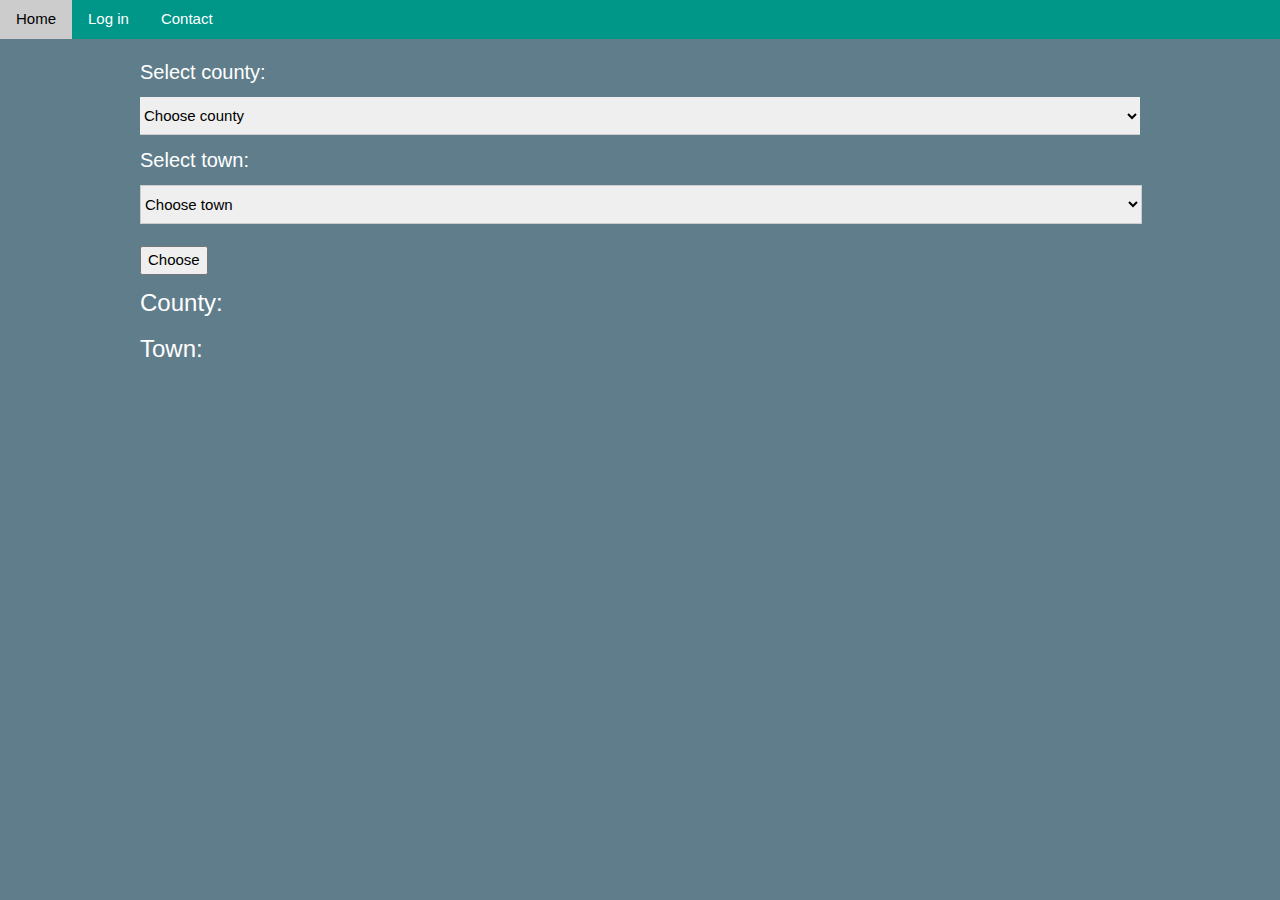
<file: www/index.html>
<!DOCTYPE html>
<html>
  <head>
    <meta charset="utf-8" />
    <meta name="format-detection" content="telephone=no" />
    <meta name="viewport" content="user-scalable=no, initial-scale=1, maximum-scale=1, minimum-scale=1, width=device-width, height=device-height, target-densitydpi=device-dpi" />
    <link rel="stylesheet" type="text/css" href="css/styles.css" />
    <link rel="stylesheet" href="https://use.fontawesome.com/releases/v5.7.2/css/all.css" integrity="sha384-fnmOCqbTlWIlj8LyTjo7mOUStjsKC4pOpQbqyi7RrhN7udi9RwhKkMHpvLbHG9Sr" crossorigin="anonymous">
    <script src="js/script.js"></script>
    <title>What's the craic</title>
  </head>
  <body class="w3-blue-grey">

    <!-- NAVIGATION BAR ---------------------------------------------------->
    <div class="w3-bar w3-teal">
      <div id="myNav" class="overlay">
        <a href="javascript:void(0)" class="closebtn" onclick="closeNav()">&times;</a>
        <div class="overlay-content">
          <a href="index.html" class="w3-text-white"><i class="fas fa-home w3-xlarge" style="padding-right:30px;"></i>Home</a>
          <a href="login.html" class="w3-text-white"><i class="fas fa-sign-in-alt w3-xlarge" style="padding-right:30px;"></i>Log in</a>
          <a href="contact.html" class="w3-text-white"><i class="fas fa-phone w3-xlarge" style="padding-right:30px;"></i>Contact</a>
        </div>
      </div>
      <button class="w3-button w3-xlarge w3-hide-large w3-hide-medium" onclick="openNav()">&#9776;</button>
      <a href="index.html" class="w3-bar-item w3-button w3-hide-small">Home</a>
      <a href="login.html" class="w3-bar-item w3-button w3-hide-small">Log in</a>
      <a href="contact.html" class="w3-bar-item w3-button w3-hide-small">Contact</a>
    </div>
    <!-- /Navigation -->

    <!-- PAGE CONTENT ----------------------------------------------------->
    <div class="w3-content w3-padding" style="max-width:1000px">

        <h4>Select county:</h4>
        <select class="w3-select" name="option" id="county" onchange="ChangeCountyList()">
          <option value="" disabled selected>Choose county</option>
          <option value="antrim">Antrim</option>
          <option value="armagh">Armagh</option>
          <option value="carlow">Carlow</option>
          <option value="cavan">Cavan</option>
          <option value="clare">Clare</option>
          <option value="cork">Cork</option>
          <option value="derry">Derry</option>
          <option value="donegal">Donegal</option>
          <option value="down">Down</option>
          <option value="dublin">Dublin</option>
          <option value="fermanagh">Fermanagh</option>
          <option value="galway">Galway</option>
          <option value="kerry">Kerry</option>
          <option value="kildare">Kildare</option>
          <option value="kilkenny">Kilkenny</option>
          <option value="laois">Laois</option>
          <option value="leitrim">Leitrim</option>
          <option value="limerick">Limerick</option>
          <option value="longford">Longford</option>
          <option value="louth">Louth</option>
          <option value="mayo">Mayo</option>
          <option value="meath">Meath</option>
          <option value="monaghan">Monaghan</option>
          <option value="offaly">Offaly</option>
          <option value="roscommon">Roscommon</option>
          <option value="sligo">Sligo</option>
          <option value="tipperary">Tipperary</option>
          <option value="tyrone">Tyrone</option>
          <option value="waterford">Waterford</option>
          <option value="westmeath">Westmeath</option>
          <option value="wexford">Wexford</option>
          <option value="wicklow">Wicklow</option>
        </select>

        <h4>Select town:</h4>
        <select class="w3-select w3-border" name="option" id="town">
          <option value="" disabled selected>Choose town</option>
        </select><br /><br />

        <div>
          <button onclick="displayTown()">Choose</button>
          <h3 id="countySel">County: </h3>
          <h3 id="townSel">Town: </h3>
        </div>

      </div><!-- /w3-blue-grey w3-padding-large -->
    <!-- END PAGE CONTENT -->

  </body>
</html>
</file>
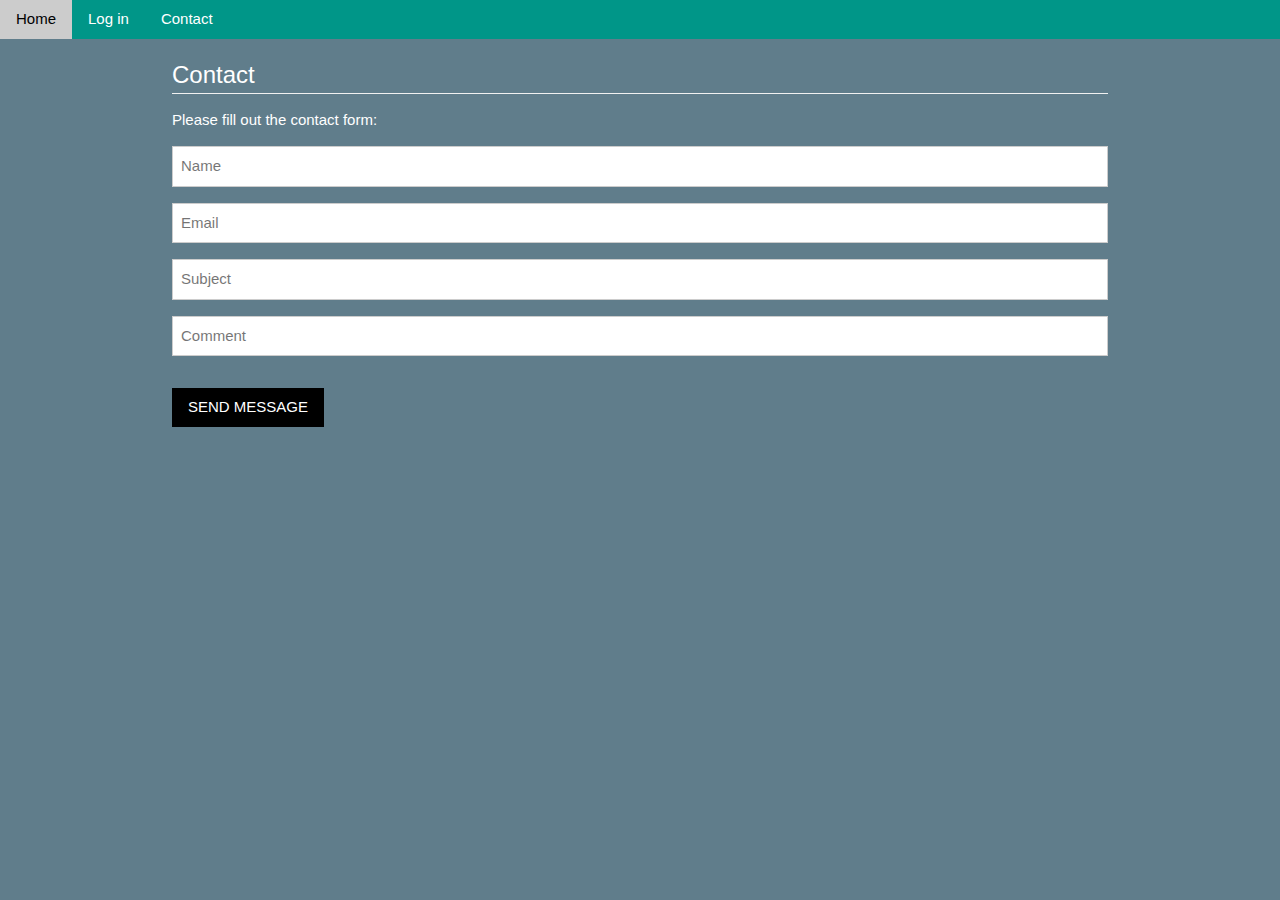
<file: www/contact.html>
<!DOCTYPE html>
<html>
  <head>
    <meta charset="utf-8" />
    <meta name="format-detection" content="telephone=no" />
    <meta name="viewport" content="user-scalable=no, initial-scale=1, maximum-scale=1, minimum-scale=1, width=device-width, height=device-height, target-densitydpi=device-dpi" />
    <link rel="stylesheet" type="text/css" href="css/styles.css" />
    <link rel="stylesheet" href="https://www.w3schools.com/w3css/4/w3.css">
    <link rel="stylesheet" href="https://use.fontawesome.com/releases/v5.7.2/css/all.css" integrity="sha384-fnmOCqbTlWIlj8LyTjo7mOUStjsKC4pOpQbqyi7RrhN7udi9RwhKkMHpvLbHG9Sr" crossorigin="anonymous">
    <script src="js/script.js"></script>
    <title>What's the craic</title>
  </head>
  <body class="w3-blue-grey">

    <!-- NAVIGATION BAR ---------------------------------------------------->
    <div class="w3-bar w3-teal">
      <div id="myNav" class="overlay">
        <a href="javascript:void(0)" class="closebtn" onclick="closeNav()">&times;</a>
        <div class="overlay-content">
          <a href="index.html"><i class="fas fa-home w3-xlarge" style="padding-right:30px;"></i>Home</a>
          <a href="login.html"><i class="fas fa-sign-in-alt w3-xlarge" style="padding-right:30px;"></i>Log in</a>
          <a href="contact.html"><i class="fas fa-phone w3-xlarge" style="padding-right:30px;"></i>Contact</a>
        </div>
      </div>
      <button class="w3-button w3-xlarge w3-hide-large w3-hide-medium" onclick="openNav()">&#9776;</button>
      <a href="index.html" class="w3-bar-item w3-button w3-hide-small">Home</a>
      <a href="login.html" class="w3-bar-item w3-button w3-hide-small">Log in</a>
      <a href="contact.html" class="w3-bar-item w3-button w3-hide-small">Contact</a>
    </div>
    <!-- /Navigation -->

    <!-- Page content -->
    <div class="w3-content w3-padding" style="max-width:1000px">
      <!-- Contact Section -->
      <div class="w3-container" id="contact">
        <h3 class="w3-border-bottom w3-border-light-grey">Contact</h3>
        <p>Please fill out the contact form:</p>
        <form action="/action_page.php" target="_blank">
          <input class="w3-input w3-border" type="text" placeholder="Name" required name="Name">
          <input class="w3-input w3-section w3-border" type="text" placeholder="Email" required name="Email">
          <input class="w3-input w3-section w3-border" type="text" placeholder="Subject" required name="Subject">
          <input class="w3-input w3-section w3-border" type="text" placeholder="Comment" required name="Comment">
          <button class="w3-button w3-black w3-section" type="submit">
            <i class="fa fa-paper-plane"></i> SEND MESSAGE
          </button>
        </form>
      </div>
    </div>
  </body>
</html>
</file>
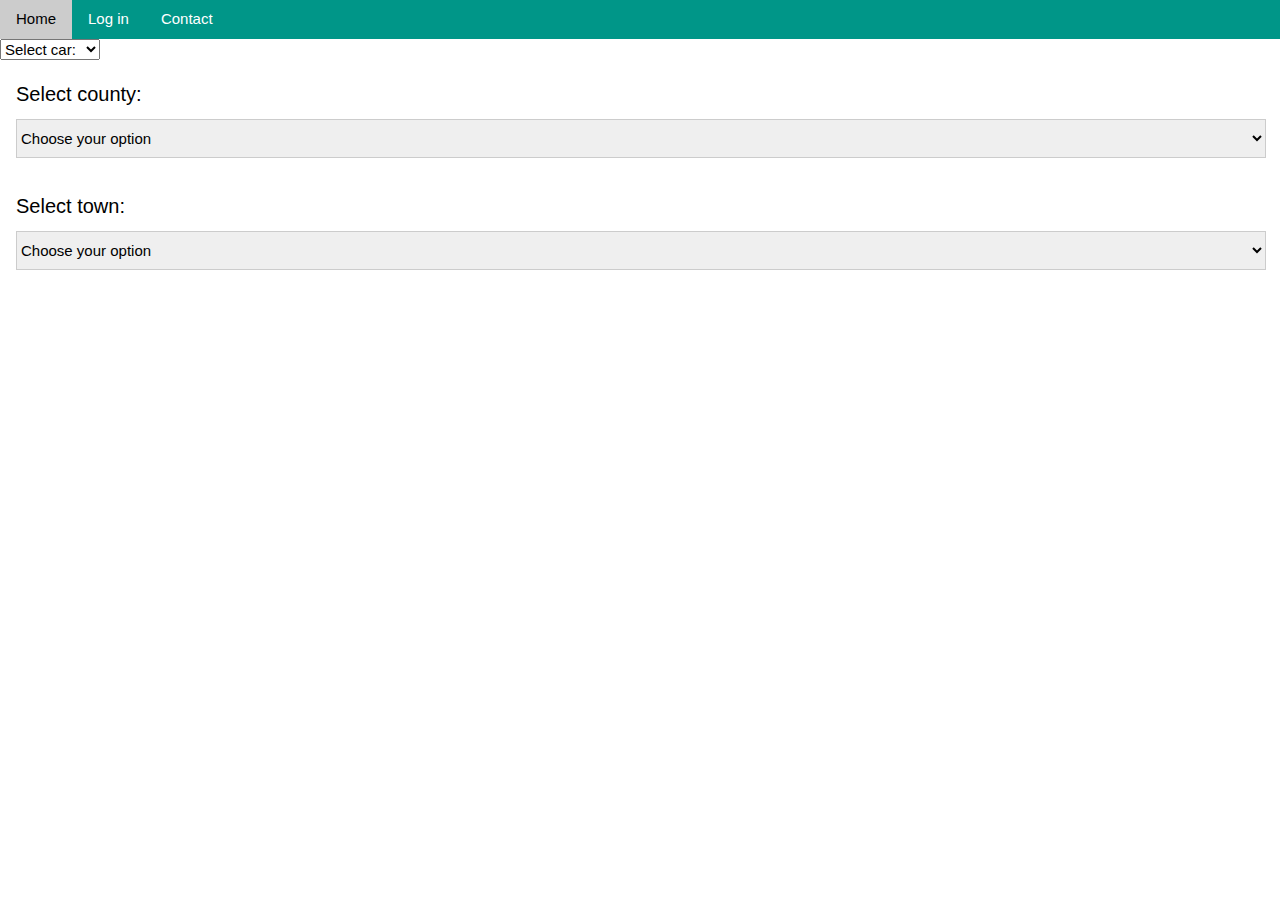
<file: www/four.html>
<!DOCTYPE html>
<html>
<head>
  <meta charset="utf-8" />
  <meta name="format-detection" content="telephone=no" />
  <meta name="viewport" content="user-scalable=no, initial-scale=1, maximum-scale=1, minimum-scale=1, width=device-width, height=device-height, target-densitydpi=device-dpi" />
  <!-- <link rel="stylesheet" href="https://www.w3schools.com/w3css/4/w3.css"> -->
  <link rel="stylesheet" type="text/css" href="css/styles.css" />
  <script src="js/script.js"></script>
  <title>What's the craic</title>
</head>
<body>

  <!-- NAVIGATION BAR ---------------------------------------------------->
  <div class="w3-sidebar w3-bar-block w3-blue-grey w3-animate-left" style="display:none"id="burgerBar">
    <img src="img/logo.jpg" class="w3-image" />
    <a href="index.html" class="w3-bar-item w3-button w3-large">Home</a>
    <a href="login.html" class="w3-bar-item w3-button w3-large">Log in</a>
    <a href="contact.html" class="w3-bar-item w3-button w3-large">Contact</a><br />
    <button class="w3-bar-item w3-button w3-large" onclick="w3_close()">Close &times;</button>
  </div>

  <div class="w3-bar w3-teal">
    <a href="index.html" class="w3-bar-item w3-button w3-hide-small">Home</a>
    <a href="login.html" class="w3-bar-item w3-button w3-hide-small">Log in</a>
    <a href="contact.html" class="w3-bar-item w3-button w3-hide-small">Contact</a>
    <!-- <a href="javascript:void(0)" class="w3-bar-item w3-button w3-right w3-hide-large w3-hide-medium" onclick="navFunction()">&#9776;</a> -->
    <button class="w3-button w3-large w3-hide-large w3-hide-medium" onclick="w3_open()">&#9776;</button>
  </div>
  <!-- /Navigation -->

    <div class="custom-select" style="width:200px;">
      <select>
        <option value="0">Select car:</option>
        <option value="1">Audi</option>
        <option value="2">BMW</option>
        <option value="3">Citroen</option>
        <option value="4">Ford</option>
        <option value="5">Honda</option>
        <option value="6">Jaguar</option>
        <option value="7">Land Rover</option>
        <option value="8">Mercedes</option>
        <option value="9">Mini</option>
        <option value="10">Nissan</option>
        <option value="11">Toyota</option>
        <option value="12">Volvo</option>
      </select>
    </div>

    <div class="w3-container w3-padding">

      <h4>Select county:</h4>
      <select class="w3-select w3-border" name="option">
        <option value="" disabled selected>Choose your option</option>
        <option value="1">Option 1</option>
        <option value="2">Option 2</option>
        <option value="3">Option 3</option>
      </select><br /><br />

      <h4>Select town:</h4>
      <select class="w3-select w3-border" name="option">
        <option value="" disabled selected>Choose your option</option>
        <option value="1">Option 1</option>
        <option value="2">Option 2</option>
        <option value="3">Option 3</option>
      </select>

    </div>

      <!-- <div class="w3-sidebar w3-bar-block w3-red w3-animate-left" style="display:none" id="burgerBar">
        <button class="w3-bar-item w3-button w3-large" onclick="w3_close()">Close &times;</button>
        <a href="#" class="w3-bar-item w3-button">Link 1</a>
        <a href="#" class="w3-bar-item w3-button">Link 2</a>
        <a href="login.html" class="w3-bar-item w3-button">Log in</a>
      </div> -->

  </body>
</html>
</file>
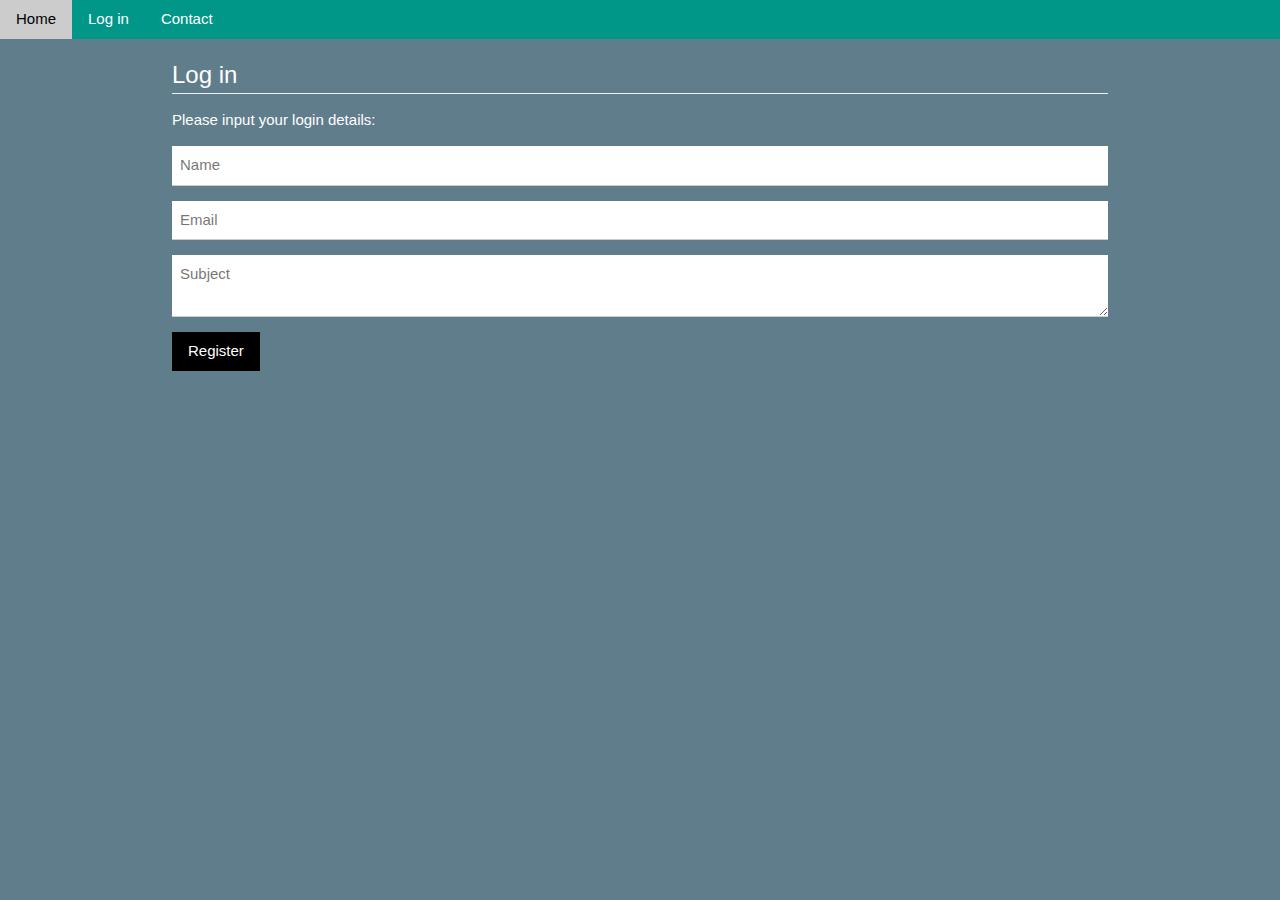
<file: www/login.html>
<!DOCTYPE html>
<html>
  <head>
    <meta charset="utf-8" />
    <meta name="format-detection" content="telephone=no" />
    <meta name="viewport" content="user-scalable=no, initial-scale=1, maximum-scale=1, minimum-scale=1, width=device-width, height=device-height, target-densitydpi=device-dpi" />
    <link rel="stylesheet" type="text/css" href="css/styles.css" />
    <link rel="stylesheet" href="https://www.w3schools.com/w3css/4/w3.css">
    <link rel="stylesheet" href="https://use.fontawesome.com/releases/v5.7.2/css/all.css" integrity="sha384-fnmOCqbTlWIlj8LyTjo7mOUStjsKC4pOpQbqyi7RrhN7udi9RwhKkMHpvLbHG9Sr" crossorigin="anonymous">
    <script src="js/script.js"></script>
    <title>What's the craic</title>
  </head>
  <body class="w3-blue-grey">
    <!-- NAVIGATION BAR ---------------------------------------------------->
    <div class="w3-bar w3-teal">
      <div id="myNav" class="overlay">
        <a href="javascript:void(0)" class="closebtn" onclick="closeNav()">&times;</a>
        <div class="overlay-content">
          <a href="index.html"><i class="fas fa-home w3-xlarge" style="padding-right:30px;"></i>Home</a>
          <a href="login.html"><i class="fas fa-sign-in-alt w3-xlarge" style="padding-right:30px;"></i>Log in</a>
          <a href="contact.html"><i class="fas fa-phone w3-xlarge" style="padding-right:30px;"></i>Contact</a>
        </div>
      </div>
      <button class="w3-button w3-xlarge w3-hide-large w3-hide-medium" onclick="openNav()">&#9776;</button>
      <a href="index.html" class="w3-bar-item w3-button w3-hide-small">Home</a>
      <a href="login.html" class="w3-bar-item w3-button w3-hide-small">Log in</a>
      <a href="contact.html" class="w3-bar-item w3-button w3-hide-small">Contact</a>
    </div>
    <!-- /Navigation -->

    <!-- Page content -->
    <div class="w3-content w3-padding" style="max-width:1000px">
      <!-- Contact Section -->
      <div class="w3-container" id="contact">
        <h3 class="w3-border-bottom w3-border-light-grey">Log in</h3>
        <p>Please input your login details:</p>
        <p><input class="w3-input" type="text" placeholder="Name"></p>
        <p><input class="w3-input" type="text" placeholder="Email"></p>
        <p><textarea class="w3-input" placeholder="Subject"></textarea></p>
        <p><button class="w3-btn w3-black">Register</button></p>
        </form>
      </div>
    </div>
  </body>
</html>
</file>
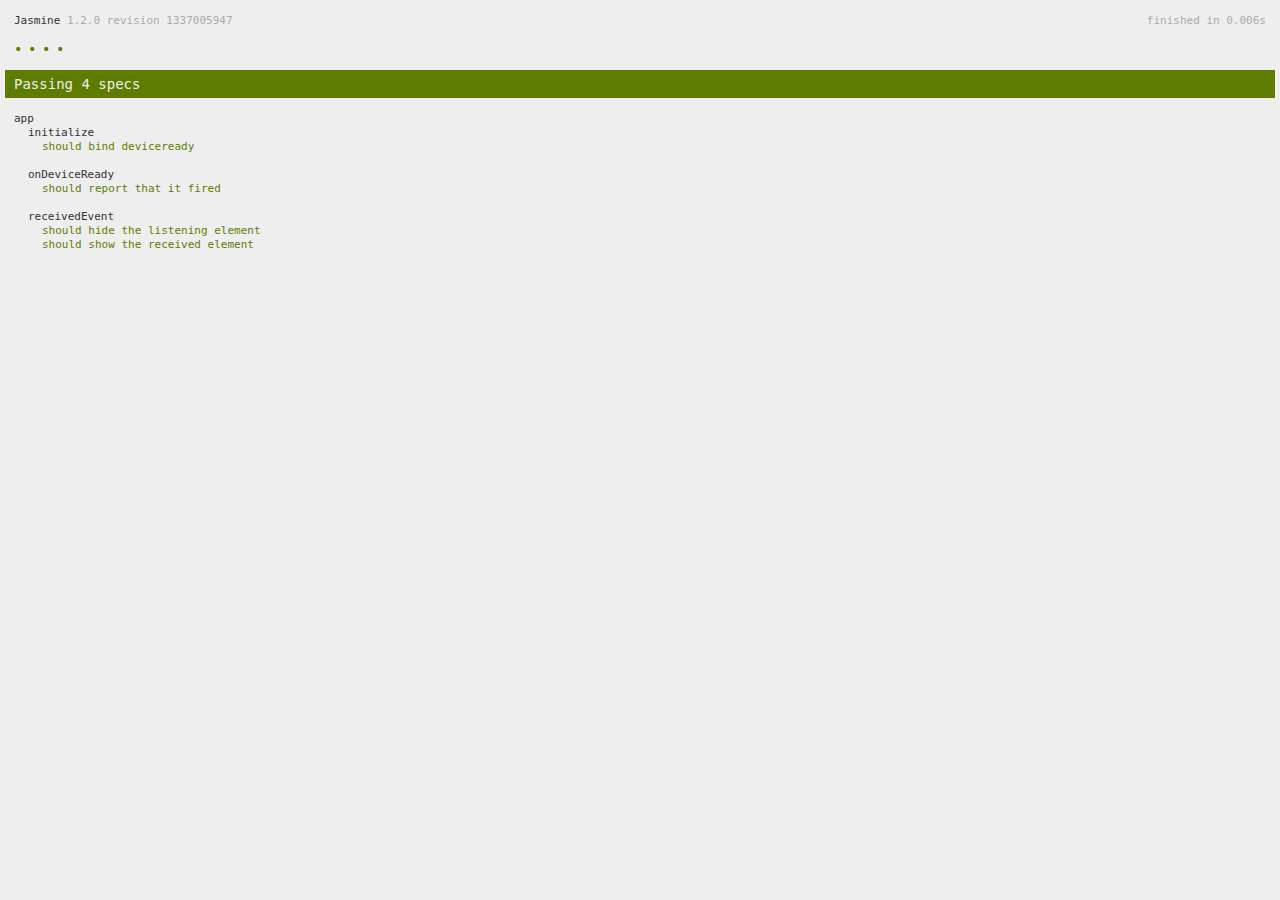
<file: www/spec.html>
<!DOCTYPE html>
<!--
    Licensed to the Apache Software Foundation (ASF) under one
    or more contributor license agreements.  See the NOTICE file
    distributed with this work for additional information
    regarding copyright ownership.  The ASF licenses this file
    to you under the Apache License, Version 2.0 (the
    "License"); you may not use this file except in compliance
    with the License.  You may obtain a copy of the License at

    http://www.apache.org/licenses/LICENSE-2.0

    Unless required by applicable law or agreed to in writing,
    software distributed under the License is distributed on an
    "AS IS" BASIS, WITHOUT WARRANTIES OR CONDITIONS OF ANY
     KIND, either express or implied.  See the License for the
    specific language governing permissions and limitations
    under the License.
-->
<html>
    <head>
        <title>Jasmine Spec Runner</title>

        <!-- jasmine source -->
        <link rel="shortcut icon" type="image/png" href="spec/lib/jasmine-1.2.0/jasmine_favicon.png">
        <link rel="stylesheet" type="text/css" href="spec/lib/jasmine-1.2.0/jasmine.css">
        <script type="text/javascript" src="spec/lib/jasmine-1.2.0/jasmine.js"></script>
        <script type="text/javascript" src="spec/lib/jasmine-1.2.0/jasmine-html.js"></script>

        <!-- include source files here... -->
        <script type="text/javascript" src="js/index.js"></script>

        <!-- include spec files here... -->
        <script type="text/javascript" src="spec/helper.js"></script>
        <script type="text/javascript" src="spec/index.js"></script>

        <script type="text/javascript">
            (function() {
                var jasmineEnv = jasmine.getEnv();
                jasmineEnv.updateInterval = 1000;

                var htmlReporter = new jasmine.HtmlReporter();

                jasmineEnv.addReporter(htmlReporter);

                jasmineEnv.specFilter = function(spec) {
                    return htmlReporter.specFilter(spec);
                };

                var currentWindowOnload = window.onload;

                window.onload = function() {
                    if (currentWindowOnload) {
                        currentWindowOnload();
                    }
                    execJasmine();
                };

                function execJasmine() {
                    jasmineEnv.execute();
                }
            })();
        </script>
    </head>
    <body>
        <div id="stage" style="display:none;"></div>
    </body>
</html>
</file>
<file: www/css/styles.css>
/* Navigation */
.overlay {
  height: 100%;
  width: 0;
  position: fixed;
  z-index: 1;
  top: 0;
  left: 0;
  background-color: rgb(0,0,0);
  background-color: rgba(0,0,0, 0.9);
  overflow-x: hidden;
  transition: 0.5s;
}

.overlay-content {
  position: relative;
  /* top: 25%; */
  width: 100%;
  /* text-align: center; */
  /* margin-top: 30px; */
}

.overlay a {
  padding: 8px;
  text-decoration: none;
  font-size: 20px;
  color: #818181;
  display: block;
  transition: 0.3s;
}

.overlay a:hover, .overlay a:focus {
  color: #f1f1f1;
}

.overlay .closebtn {
  /* position: absolute; */
  /* top: 20px; */
  /* right: 45px; */
  font-size: 30px;
}

@media screen and (max-height: 450px) {
  .overlay a {font-size: 20px}
  .overlay .closebtn {
  font-size: 40px;
  top: 15px;
  right: 35px;
  }
}

img {
	max-width: 100%;
	height: auto;
	}

#content {
	max-width: 600px;
	margin: 0 auto;
}

@media all and (max-width: 50em) {
  .my-breakpoint .ui-block-a,
  .my-breakpoint .ui-block-b,
  .my-breakpoint .ui-block-c,
  .my-breakpoint .ui-block-d,
  .my-breakpoint .ui-block-e {
    width: 100%;
    float:none;
  }
}

@media all and (min-width: 75em) {
  .my-breakpoint.ui-grid-b .ui-block-a { width: 49.95%; }
  .my-breakpoint.ui-grid-b .ui-block-b,
  .my-breakpoint.ui-grid-b .ui-block-c { width: 24.925%; }
  .my-breakpoint.ui-grid-b .ui-block-a { clear: left; }
  }
}

/* W3.CSS 4.12 November 2018 by Jan Egil and Borge Refsnes */
html{box-sizing:border-box}*,*:before,*:after{box-sizing:inherit}
/* Extract from normalize.css by Nicolas Gallagher and Jonathan Neal git.io/normalize */
html{-ms-text-size-adjust:100%;-webkit-text-size-adjust:100%}body{margin:0}
article,aside,details,figcaption,figure,footer,header,main,menu,nav,section,summary{display:block}
audio,canvas,progress,video{display:inline-block}progress{vertical-align:baseline}
audio:not([controls]){display:none;height:0}[hidden],template{display:none}
a{background-color:transparent;-webkit-text-decoration-skip:objects}
a:active,a:hover{outline-width:0}abbr[title]{border-bottom:none;text-decoration:underline;text-decoration:underline dotted}
dfn{font-style:italic}mark{background:#ff0;color:#000}
small{font-size:80%}sub,sup{font-size:75%;line-height:0;position:relative;vertical-align:baseline}
sub{bottom:-0.25em}sup{top:-0.5em}figure{margin:1em 40px}img{border-style:none}svg:not(:root){overflow:hidden}
code,kbd,pre,samp{font-family:monospace,monospace;font-size:1em}hr{box-sizing:content-box;height:0;overflow:visible}
button,input,select,textarea{font:inherit;margin:0}optgroup{font-weight:bold}
button,input{overflow:visible}button,select{text-transform:none}
button,html [type=button],[type=reset],[type=submit]{-webkit-appearance:button}
button::-moz-focus-inner, [type=button]::-moz-focus-inner, [type=reset]::-moz-focus-inner, [type=submit]::-moz-focus-inner{border-style:none;padding:0}
button:-moz-focusring, [type=button]:-moz-focusring, [type=reset]:-moz-focusring, [type=submit]:-moz-focusring{outline:1px dotted ButtonText}
fieldset{border:1px solid #c0c0c0;margin:0 2px;padding:.35em .625em .75em}
legend{color:inherit;display:table;max-width:100%;padding:0;white-space:normal}textarea{overflow:auto}
[type=checkbox],[type=radio]{padding:0}
[type=number]::-webkit-inner-spin-button,[type=number]::-webkit-outer-spin-button{height:auto}
[type=search]{-webkit-appearance:textfield;outline-offset:-2px}
[type=search]::-webkit-search-cancel-button,[type=search]::-webkit-search-decoration{-webkit-appearance:none}
::-webkit-input-placeholder{color:inherit;opacity:0.54}
::-webkit-file-upload-button{-webkit-appearance:button;font:inherit}
/* End extract */
html,body{font-family:Verdana,sans-serif;font-size:15px;line-height:1.5}html{overflow-x:hidden}
h1{font-size:36px}h2{font-size:30px}h3{font-size:24px}h4{font-size:20px}h5{font-size:18px}h6{font-size:16px}.w3-serif{font-family:serif}
h1,h2,h3,h4,h5,h6{font-family:"Segoe UI",Arial,sans-serif;font-weight:400;margin:10px 0}.w3-wide{letter-spacing:4px}
hr{border:0;border-top:1px solid #eee;margin:20px 0}
.w3-image{max-width:100%;height:auto}img{vertical-align:middle}a{color:inherit}
.w3-table,.w3-table-all{border-collapse:collapse;border-spacing:0;width:100%;display:table}.w3-table-all{border:1px solid #ccc}
.w3-bordered tr,.w3-table-all tr{border-bottom:1px solid #ddd}.w3-striped tbody tr:nth-child(even){background-color:#f1f1f1}
.w3-table-all tr:nth-child(odd){background-color:#fff}.w3-table-all tr:nth-child(even){background-color:#f1f1f1}
.w3-hoverable tbody tr:hover,.w3-ul.w3-hoverable li:hover{background-color:#ccc}.w3-centered tr th,.w3-centered tr td{text-align:center}
.w3-table td,.w3-table th,.w3-table-all td,.w3-table-all th{padding:8px 8px;display:table-cell;text-align:left;vertical-align:top}
.w3-table th:first-child,.w3-table td:first-child,.w3-table-all th:first-child,.w3-table-all td:first-child{padding-left:16px}
.w3-btn,.w3-button{border:none;display:inline-block;padding:8px 16px;vertical-align:middle;overflow:hidden;text-decoration:none;color:inherit;background-color:inherit;text-align:center;cursor:pointer;white-space:nowrap}
.w3-btn:hover{box-shadow:0 8px 16px 0 rgba(0,0,0,0.2),0 6px 20px 0 rgba(0,0,0,0.19)}
.w3-btn,.w3-button{-webkit-touch-callout:none;-webkit-user-select:none;-khtml-user-select:none;-moz-user-select:none;-ms-user-select:none;user-select:none}
.w3-disabled,.w3-btn:disabled,.w3-button:disabled{cursor:not-allowed;opacity:0.3}.w3-disabled *,:disabled *{pointer-events:none}
.w3-btn.w3-disabled:hover,.w3-btn:disabled:hover{box-shadow:none}
.w3-badge,.w3-tag{background-color:#000;color:#fff;display:inline-block;padding-left:8px;padding-right:8px;text-align:center}.w3-badge{border-radius:50%}
.w3-ul{list-style-type:none;padding:0;margin:0}.w3-ul li{padding:8px 16px;border-bottom:1px solid #ddd}.w3-ul li:last-child{border-bottom:none}
.w3-tooltip,.w3-display-container{position:relative}.w3-tooltip .w3-text{display:none}.w3-tooltip:hover .w3-text{display:inline-block}
.w3-ripple:active{opacity:0.5}.w3-ripple{transition:opacity 0s}
.w3-input{padding:8px;display:block;border:none;border-bottom:1px solid #ccc;width:100%}
.w3-select{padding:9px 0;width:100%;border:none;border-bottom:1px solid #ccc}
.w3-dropdown-click,.w3-dropdown-hover{position:relative;display:inline-block;cursor:pointer}
.w3-dropdown-hover:hover .w3-dropdown-content{display:block}
.w3-dropdown-hover:first-child,.w3-dropdown-click:hover{background-color:#ccc;color:#000}
.w3-dropdown-hover:hover > .w3-button:first-child,.w3-dropdown-click:hover > .w3-button:first-child{background-color:#ccc;color:#000}
.w3-dropdown-content{cursor:auto;color:#000;background-color:#fff;display:none;position:absolute;min-width:160px;margin:0;padding:0;z-index:1}
.w3-check,.w3-radio{width:24px;height:24px;position:relative;top:6px}
.w3-sidebar{height:100%;width:200px;background-color:#fff;position:fixed!important;z-index:1;overflow:auto}
.w3-bar-block .w3-dropdown-hover,.w3-bar-block .w3-dropdown-click{width:100%}
.w3-bar-block .w3-dropdown-hover .w3-dropdown-content,.w3-bar-block .w3-dropdown-click .w3-dropdown-content{min-width:100%}
.w3-bar-block .w3-dropdown-hover .w3-button,.w3-bar-block .w3-dropdown-click .w3-button{width:100%;text-align:left;padding:8px 16px}
.w3-main,#main{transition:margin-left .4s}
.w3-modal{z-index:3;display:none;padding-top:100px;position:fixed;left:0;top:0;width:100%;height:100%;overflow:auto;background-color:rgb(0,0,0);background-color:rgba(0,0,0,0.4)}
.w3-modal-content{margin:auto;background-color:#fff;position:relative;padding:0;outline:0;width:600px}
.w3-bar{width:100%;overflow:hidden}.w3-center .w3-bar{display:inline-block;width:auto}
.w3-bar .w3-bar-item{padding:8px 16px;float:left;width:auto;border:none;display:block;outline:0}
.w3-bar .w3-dropdown-hover,.w3-bar .w3-dropdown-click{position:static;float:left}
.w3-bar .w3-button{white-space:normal}
.w3-bar-block .w3-bar-item{width:100%;display:block;padding:8px 16px;text-align:left;border:none;white-space:normal;float:none;outline:0}
.w3-bar-block.w3-center .w3-bar-item{text-align:center}.w3-block{display:block;width:100%}
.w3-responsive{display:block;overflow-x:auto}
.w3-container:after,.w3-container:before,.w3-panel:after,.w3-panel:before,.w3-row:after,.w3-row:before,.w3-row-padding:after,.w3-row-padding:before,
.w3-cell-row:before,.w3-cell-row:after,.w3-clear:after,.w3-clear:before,.w3-bar:before,.w3-bar:after{content:"";display:table;clear:both}
.w3-col,.w3-half,.w3-third,.w3-twothird,.w3-threequarter,.w3-quarter{float:left;width:100%}
.w3-col.s1{width:8.33333%}.w3-col.s2{width:16.66666%}.w3-col.s3{width:24.99999%}.w3-col.s4{width:33.33333%}
.w3-col.s5{width:41.66666%}.w3-col.s6{width:49.99999%}.w3-col.s7{width:58.33333%}.w3-col.s8{width:66.66666%}
.w3-col.s9{width:74.99999%}.w3-col.s10{width:83.33333%}.w3-col.s11{width:91.66666%}.w3-col.s12{width:99.99999%}
@media (min-width:601px){.w3-col.m1{width:8.33333%}.w3-col.m2{width:16.66666%}.w3-col.m3,.w3-quarter{width:24.99999%}.w3-col.m4,.w3-third{width:33.33333%}
.w3-col.m5{width:41.66666%}.w3-col.m6,.w3-half{width:49.99999%}.w3-col.m7{width:58.33333%}.w3-col.m8,.w3-twothird{width:66.66666%}
.w3-col.m9,.w3-threequarter{width:74.99999%}.w3-col.m10{width:83.33333%}.w3-col.m11{width:91.66666%}.w3-col.m12{width:99.99999%}}
@media (min-width:993px){.w3-col.l1{width:8.33333%}.w3-col.l2{width:16.66666%}.w3-col.l3{width:24.99999%}.w3-col.l4{width:33.33333%}
.w3-col.l5{width:41.66666%}.w3-col.l6{width:49.99999%}.w3-col.l7{width:58.33333%}.w3-col.l8{width:66.66666%}
.w3-col.l9{width:74.99999%}.w3-col.l10{width:83.33333%}.w3-col.l11{width:91.66666%}.w3-col.l12{width:99.99999%}}
.w3-rest{overflow:hidden}.w3-stretch{margin-left:-16px;margin-right:-16px}
.w3-content,.w3-auto{margin-left:auto;margin-right:auto}.w3-content{max-width:980px}.w3-auto{max-width:1140px}
.w3-cell-row{display:table;width:100%}.w3-cell{display:table-cell}
.w3-cell-top{vertical-align:top}.w3-cell-middle{vertical-align:middle}.w3-cell-bottom{vertical-align:bottom}
.w3-hide{display:none!important}.w3-show-block,.w3-show{display:block!important}.w3-show-inline-block{display:inline-block!important}
@media (max-width:1205px){.w3-auto{max-width:95%}}
@media (max-width:600px){.w3-modal-content{margin:0 10px;width:auto!important}.w3-modal{padding-top:30px}
.w3-dropdown-hover.w3-mobile .w3-dropdown-content,.w3-dropdown-click.w3-mobile .w3-dropdown-content{position:relative}
.w3-hide-small{display:none!important}.w3-mobile{display:block;width:100%!important}.w3-bar-item.w3-mobile,.w3-dropdown-hover.w3-mobile,.w3-dropdown-click.w3-mobile{text-align:center}
.w3-dropdown-hover.w3-mobile,.w3-dropdown-hover.w3-mobile .w3-btn,.w3-dropdown-hover.w3-mobile .w3-button,.w3-dropdown-click.w3-mobile,.w3-dropdown-click.w3-mobile .w3-btn,.w3-dropdown-click.w3-mobile .w3-button{width:100%}}
@media (max-width:768px){.w3-modal-content{width:500px}.w3-modal{padding-top:50px}}
@media (min-width:993px){.w3-modal-content{width:900px}.w3-hide-large{display:none!important}.w3-sidebar.w3-collapse{display:block!important}}
@media (max-width:992px) and (min-width:601px){.w3-hide-medium{display:none!important}}
@media (max-width:992px){.w3-sidebar.w3-collapse{display:none}.w3-main{margin-left:0!important;margin-right:0!important}.w3-auto{max-width:100%}}
.w3-top,.w3-bottom{position:fixed;width:100%;z-index:1}.w3-top{top:0}.w3-bottom{bottom:0}
.w3-overlay{position:fixed;display:none;width:100%;height:100%;top:0;left:0;right:0;bottom:0;background-color:rgba(0,0,0,0.5);z-index:2}
.w3-display-topleft{position:absolute;left:0;top:0}.w3-display-topright{position:absolute;right:0;top:0}
.w3-display-bottomleft{position:absolute;left:0;bottom:0}.w3-display-bottomright{position:absolute;right:0;bottom:0}
.w3-display-middle{position:absolute;top:50%;left:50%;transform:translate(-50%,-50%);-ms-transform:translate(-50%,-50%)}
.w3-display-left{position:absolute;top:50%;left:0%;transform:translate(0%,-50%);-ms-transform:translate(-0%,-50%)}
.w3-display-right{position:absolute;top:50%;right:0%;transform:translate(0%,-50%);-ms-transform:translate(0%,-50%)}
.w3-display-topmiddle{position:absolute;left:50%;top:0;transform:translate(-50%,0%);-ms-transform:translate(-50%,0%)}
.w3-display-bottommiddle{position:absolute;left:50%;bottom:0;transform:translate(-50%,0%);-ms-transform:translate(-50%,0%)}
.w3-display-container:hover .w3-display-hover{display:block}.w3-display-container:hover span.w3-display-hover{display:inline-block}.w3-display-hover{display:none}
.w3-display-position{position:absolute}
.w3-circle{border-radius:50%}
.w3-round-small{border-radius:2px}.w3-round,.w3-round-medium{border-radius:4px}.w3-round-large{border-radius:8px}.w3-round-xlarge{border-radius:16px}.w3-round-xxlarge{border-radius:32px}
.w3-row-padding,.w3-row-padding>.w3-half,.w3-row-padding>.w3-third,.w3-row-padding>.w3-twothird,.w3-row-padding>.w3-threequarter,.w3-row-padding>.w3-quarter,.w3-row-padding>.w3-col{padding:0 8px}
.w3-container,.w3-panel{padding:0.01em 16px}.w3-panel{margin-top:16px;margin-bottom:16px}
.w3-code,.w3-codespan{font-family:Consolas,"courier new";font-size:16px}
.w3-code{width:auto;background-color:#fff;padding:8px 12px;border-left:4px solid #4CAF50;word-wrap:break-word}
.w3-codespan{color:crimson;background-color:#f1f1f1;padding-left:4px;padding-right:4px;font-size:110%}
.w3-card,.w3-card-2{box-shadow:0 2px 5px 0 rgba(0,0,0,0.16),0 2px 10px 0 rgba(0,0,0,0.12)}
.w3-card-4,.w3-hover-shadow:hover{box-shadow:0 4px 10px 0 rgba(0,0,0,0.2),0 4px 20px 0 rgba(0,0,0,0.19)}
.w3-spin{animation:w3-spin 2s infinite linear}@keyframes w3-spin{0%{transform:rotate(0deg)}100%{transform:rotate(359deg)}}
.w3-animate-fading{animation:fading 10s infinite}@keyframes fading{0%{opacity:0}50%{opacity:1}100%{opacity:0}}
.w3-animate-opacity{animation:opac 0.8s}@keyframes opac{from{opacity:0} to{opacity:1}}
.w3-animate-top{position:relative;animation:animatetop 0.4s}@keyframes animatetop{from{top:-300px;opacity:0} to{top:0;opacity:1}}
.w3-animate-left{position:relative;animation:animateleft 0.4s}@keyframes animateleft{from{left:-300px;opacity:0} to{left:0;opacity:1}}
.w3-animate-right{position:relative;animation:animateright 0.4s}@keyframes animateright{from{right:-300px;opacity:0} to{right:0;opacity:1}}
.w3-animate-bottom{position:relative;animation:animatebottom 0.4s}@keyframes animatebottom{from{bottom:-300px;opacity:0} to{bottom:0;opacity:1}}
.w3-animate-zoom {animation:animatezoom 0.6s}@keyframes animatezoom{from{transform:scale(0)} to{transform:scale(1)}}
.w3-animate-input{transition:width 0.4s ease-in-out}.w3-animate-input:focus{width:100%!important}
.w3-opacity,.w3-hover-opacity:hover{opacity:0.60}.w3-opacity-off,.w3-hover-opacity-off:hover{opacity:1}
.w3-opacity-max{opacity:0.25}.w3-opacity-min{opacity:0.75}
.w3-greyscale-max,.w3-grayscale-max,.w3-hover-greyscale:hover,.w3-hover-grayscale:hover{filter:grayscale(100%)}
.w3-greyscale,.w3-grayscale{filter:grayscale(75%)}.w3-greyscale-min,.w3-grayscale-min{filter:grayscale(50%)}
.w3-sepia{filter:sepia(75%)}.w3-sepia-max,.w3-hover-sepia:hover{filter:sepia(100%)}.w3-sepia-min{filter:sepia(50%)}
.w3-tiny{font-size:10px!important}.w3-small{font-size:12px!important}.w3-medium{font-size:15px!important}.w3-large{font-size:18px!important}
.w3-xlarge{font-size:24px!important}.w3-xxlarge{font-size:36px!important}.w3-xxxlarge{font-size:48px!important}.w3-jumbo{font-size:64px!important}
.w3-left-align{text-align:left!important}.w3-right-align{text-align:right!important}.w3-justify{text-align:justify!important}.w3-center{text-align:center!important}
.w3-border-0{border:0!important}.w3-border{border:1px solid #ccc!important}
.w3-border-top{border-top:1px solid #ccc!important}.w3-border-bottom{border-bottom:1px solid #ccc!important}
.w3-border-left{border-left:1px solid #ccc!important}.w3-border-right{border-right:1px solid #ccc!important}
.w3-topbar{border-top:6px solid #ccc!important}.w3-bottombar{border-bottom:6px solid #ccc!important}
.w3-leftbar{border-left:6px solid #ccc!important}.w3-rightbar{border-right:6px solid #ccc!important}
.w3-section,.w3-code{margin-top:16px!important;margin-bottom:16px!important}
.w3-margin{margin:16px!important}.w3-margin-top{margin-top:16px!important}.w3-margin-bottom{margin-bottom:16px!important}
.w3-margin-left{margin-left:16px!important}.w3-margin-right{margin-right:16px!important}
.w3-padding-small{padding:4px 8px!important}.w3-padding{padding:8px 16px!important}.w3-padding-large{padding:12px 24px!important}
.w3-padding-16{padding-top:16px!important;padding-bottom:16px!important}.w3-padding-24{padding-top:24px!important;padding-bottom:24px!important}
.w3-padding-32{padding-top:32px!important;padding-bottom:32px!important}.w3-padding-48{padding-top:48px!important;padding-bottom:48px!important}
.w3-padding-64{padding-top:64px!important;padding-bottom:64px!important}
.w3-left{float:left!important}.w3-right{float:right!important}
.w3-button:hover{color:#000!important;background-color:#ccc!important}
.w3-transparent,.w3-hover-none:hover{background-color:transparent!important}
.w3-hover-none:hover{box-shadow:none!important}
/* Colors */
.w3-amber,.w3-hover-amber:hover{color:#000!important;background-color:#ffc107!important}
.w3-aqua,.w3-hover-aqua:hover{color:#000!important;background-color:#00ffff!important}
.w3-blue,.w3-hover-blue:hover{color:#fff!important;background-color:#2196F3!important}
.w3-light-blue,.w3-hover-light-blue:hover{color:#000!important;background-color:#87CEEB!important}
.w3-brown,.w3-hover-brown:hover{color:#fff!important;background-color:#795548!important}
.w3-cyan,.w3-hover-cyan:hover{color:#000!important;background-color:#00bcd4!important}
.w3-blue-grey,.w3-hover-blue-grey:hover,.w3-blue-gray,.w3-hover-blue-gray:hover{color:#fff!important;background-color:#607d8b!important}
.w3-green,.w3-hover-green:hover{color:#fff!important;background-color:#4CAF50!important}
.w3-light-green,.w3-hover-light-green:hover{color:#000!important;background-color:#8bc34a!important}
.w3-indigo,.w3-hover-indigo:hover{color:#fff!important;background-color:#3f51b5!important}
.w3-khaki,.w3-hover-khaki:hover{color:#000!important;background-color:#f0e68c!important}
.w3-lime,.w3-hover-lime:hover{color:#000!important;background-color:#cddc39!important}
.w3-orange,.w3-hover-orange:hover{color:#000!important;background-color:#ff9800!important}
.w3-deep-orange,.w3-hover-deep-orange:hover{color:#fff!important;background-color:#ff5722!important}
.w3-pink,.w3-hover-pink:hover{color:#fff!important;background-color:#e91e63!important}
.w3-purple,.w3-hover-purple:hover{color:#fff!important;background-color:#9c27b0!important}
.w3-deep-purple,.w3-hover-deep-purple:hover{color:#fff!important;background-color:#673ab7!important}
.w3-red,.w3-hover-red:hover{color:#fff!important;background-color:#f44336!important}
.w3-sand,.w3-hover-sand:hover{color:#000!important;background-color:#fdf5e6!important}
.w3-teal,.w3-hover-teal:hover{color:#fff!important;background-color:#009688!important}
.w3-yellow,.w3-hover-yellow:hover{color:#000!important;background-color:#ffeb3b!important}
.w3-white,.w3-hover-white:hover{color:#000!important;background-color:#fff!important}
.w3-black,.w3-hover-black:hover{color:#fff!important;background-color:#000!important}
.w3-grey,.w3-hover-grey:hover,.w3-gray,.w3-hover-gray:hover{color:#000!important;background-color:#9e9e9e!important}
.w3-light-grey,.w3-hover-light-grey:hover,.w3-light-gray,.w3-hover-light-gray:hover{color:#000!important;background-color:#f1f1f1!important}
.w3-dark-grey,.w3-hover-dark-grey:hover,.w3-dark-gray,.w3-hover-dark-gray:hover{color:#fff!important;background-color:#616161!important}
.w3-pale-red,.w3-hover-pale-red:hover{color:#000!important;background-color:#ffdddd!important}
.w3-pale-green,.w3-hover-pale-green:hover{color:#000!important;background-color:#ddffdd!important}
.w3-pale-yellow,.w3-hover-pale-yellow:hover{color:#000!important;background-color:#ffffcc!important}
.w3-pale-blue,.w3-hover-pale-blue:hover{color:#000!important;background-color:#ddffff!important}
.w3-text-amber,.w3-hover-text-amber:hover{color:#ffc107!important}
.w3-text-aqua,.w3-hover-text-aqua:hover{color:#00ffff!important}
.w3-text-blue,.w3-hover-text-blue:hover{color:#2196F3!important}
.w3-text-light-blue,.w3-hover-text-light-blue:hover{color:#87CEEB!important}
.w3-text-brown,.w3-hover-text-brown:hover{color:#795548!important}
.w3-text-cyan,.w3-hover-text-cyan:hover{color:#00bcd4!important}
.w3-text-blue-grey,.w3-hover-text-blue-grey:hover,.w3-text-blue-gray,.w3-hover-text-blue-gray:hover{color:#607d8b!important}
.w3-text-green,.w3-hover-text-green:hover{color:#4CAF50!important}
.w3-text-light-green,.w3-hover-text-light-green:hover{color:#8bc34a!important}
.w3-text-indigo,.w3-hover-text-indigo:hover{color:#3f51b5!important}
.w3-text-khaki,.w3-hover-text-khaki:hover{color:#b4aa50!important}
.w3-text-lime,.w3-hover-text-lime:hover{color:#cddc39!important}
.w3-text-orange,.w3-hover-text-orange:hover{color:#ff9800!important}
.w3-text-deep-orange,.w3-hover-text-deep-orange:hover{color:#ff5722!important}
.w3-text-pink,.w3-hover-text-pink:hover{color:#e91e63!important}
.w3-text-purple,.w3-hover-text-purple:hover{color:#9c27b0!important}
.w3-text-deep-purple,.w3-hover-text-deep-purple:hover{color:#673ab7!important}
.w3-text-red,.w3-hover-text-red:hover{color:#f44336!important}
.w3-text-sand,.w3-hover-text-sand:hover{color:#fdf5e6!important}
.w3-text-teal,.w3-hover-text-teal:hover{color:#009688!important}
.w3-text-yellow,.w3-hover-text-yellow:hover{color:#d2be0e!important}
.w3-text-white,.w3-hover-text-white:hover{color:#fff!important}
.w3-text-black,.w3-hover-text-black:hover{color:#000!important}
.w3-text-grey,.w3-hover-text-grey:hover,.w3-text-gray,.w3-hover-text-gray:hover{color:#757575!important}
.w3-text-light-grey,.w3-hover-text-light-grey:hover,.w3-text-light-gray,.w3-hover-text-light-gray:hover{color:#f1f1f1!important}
.w3-text-dark-grey,.w3-hover-text-dark-grey:hover,.w3-text-dark-gray,.w3-hover-text-dark-gray:hover{color:#3a3a3a!important}
.w3-border-amber,.w3-hover-border-amber:hover{border-color:#ffc107!important}
.w3-border-aqua,.w3-hover-border-aqua:hover{border-color:#00ffff!important}
.w3-border-blue,.w3-hover-border-blue:hover{border-color:#2196F3!important}
.w3-border-light-blue,.w3-hover-border-light-blue:hover{border-color:#87CEEB!important}
.w3-border-brown,.w3-hover-border-brown:hover{border-color:#795548!important}
.w3-border-cyan,.w3-hover-border-cyan:hover{border-color:#00bcd4!important}
.w3-border-blue-grey,.w3-hover-border-blue-grey:hover,.w3-border-blue-gray,.w3-hover-border-blue-gray:hover{border-color:#607d8b!important}
.w3-border-green,.w3-hover-border-green:hover{border-color:#4CAF50!important}
.w3-border-light-green,.w3-hover-border-light-green:hover{border-color:#8bc34a!important}
.w3-border-indigo,.w3-hover-border-indigo:hover{border-color:#3f51b5!important}
.w3-border-khaki,.w3-hover-border-khaki:hover{border-color:#f0e68c!important}
.w3-border-lime,.w3-hover-border-lime:hover{border-color:#cddc39!important}
.w3-border-orange,.w3-hover-border-orange:hover{border-color:#ff9800!important}
.w3-border-deep-orange,.w3-hover-border-deep-orange:hover{border-color:#ff5722!important}
.w3-border-pink,.w3-hover-border-pink:hover{border-color:#e91e63!important}
.w3-border-purple,.w3-hover-border-purple:hover{border-color:#9c27b0!important}
.w3-border-deep-purple,.w3-hover-border-deep-purple:hover{border-color:#673ab7!important}
.w3-border-red,.w3-hover-border-red:hover{border-color:#f44336!important}
.w3-border-sand,.w3-hover-border-sand:hover{border-color:#fdf5e6!important}
.w3-border-teal,.w3-hover-border-teal:hover{border-color:#009688!important}
.w3-border-yellow,.w3-hover-border-yellow:hover{border-color:#ffeb3b!important}
.w3-border-white,.w3-hover-border-white:hover{border-color:#fff!important}
.w3-border-black,.w3-hover-border-black:hover{border-color:#000!important}
.w3-border-grey,.w3-hover-border-grey:hover,.w3-border-gray,.w3-hover-border-gray:hover{border-color:#9e9e9e!important}
.w3-border-light-grey,.w3-hover-border-light-grey:hover,.w3-border-light-gray,.w3-hover-border-light-gray:hover{border-color:#f1f1f1!important}
.w3-border-dark-grey,.w3-hover-border-dark-grey:hover,.w3-border-dark-gray,.w3-hover-border-dark-gray:hover{border-color:#616161!important}
.w3-border-pale-red,.w3-hover-border-pale-red:hover{border-color:#ffe7e7!important}.w3-border-pale-green,.w3-hover-border-pale-green:hover{border-color:#e7ffe7!important}
.w3-border-pale-yellow,.w3-hover-border-pale-yellow:hover{border-color:#ffffcc!important}.w3-border-pale-blue,.w3-hover-border-pale-blue:hover{border-color:#e7ffff!important}
</file>
<file: www/spec/lib/jasmine-1.2.0/jasmine.css>
body { background-color: #eeeeee; padding: 0; margin: 5px; overflow-y: scroll; }

#HTMLReporter { font-size: 11px; font-family: Monaco, "Lucida Console", monospace; line-height: 14px; color: #333333; }
#HTMLReporter a { text-decoration: none; }
#HTMLReporter a:hover { text-decoration: underline; }
#HTMLReporter p, #HTMLReporter h1, #HTMLReporter h2, #HTMLReporter h3, #HTMLReporter h4, #HTMLReporter h5, #HTMLReporter h6 { margin: 0; line-height: 14px; }
#HTMLReporter .banner, #HTMLReporter .symbolSummary, #HTMLReporter .summary, #HTMLReporter .resultMessage, #HTMLReporter .specDetail .description, #HTMLReporter .alert .bar, #HTMLReporter .stackTrace { padding-left: 9px; padding-right: 9px; }
#HTMLReporter #jasmine_content { position: fixed; right: 100%; }
#HTMLReporter .version { color: #aaaaaa; }
#HTMLReporter .banner { margin-top: 14px; }
#HTMLReporter .duration { color: #aaaaaa; float: right; }
#HTMLReporter .symbolSummary { overflow: hidden; *zoom: 1; margin: 14px 0; }
#HTMLReporter .symbolSummary li { display: block; float: left; height: 7px; width: 14px; margin-bottom: 7px; font-size: 16px; }
#HTMLReporter .symbolSummary li.passed { font-size: 14px; }
#HTMLReporter .symbolSummary li.passed:before { color: #5e7d00; content: "\02022"; }
#HTMLReporter .symbolSummary li.failed { line-height: 9px; }
#HTMLReporter .symbolSummary li.failed:before { color: #b03911; content: "x"; font-weight: bold; margin-left: -1px; }
#HTMLReporter .symbolSummary li.skipped { font-size: 14px; }
#HTMLReporter .symbolSummary li.skipped:before { color: #bababa; content: "\02022"; }
#HTMLReporter .symbolSummary li.pending { line-height: 11px; }
#HTMLReporter .symbolSummary li.pending:before { color: #aaaaaa; content: "-"; }
#HTMLReporter .bar { line-height: 28px; font-size: 14px; display: block; color: #eee; }
#HTMLReporter .runningAlert { background-color: #666666; }
#HTMLReporter .skippedAlert { background-color: #aaaaaa; }
#HTMLReporter .skippedAlert:first-child { background-color: #333333; }
#HTMLReporter .skippedAlert:hover { text-decoration: none; color: white; text-decoration: underline; }
#HTMLReporter .passingAlert { background-color: #a6b779; }
#HTMLReporter .passingAlert:first-child { background-color: #5e7d00; }
#HTMLReporter .failingAlert { background-color: #cf867e; }
#HTMLReporter .failingAlert:first-child { background-color: #b03911; }
#HTMLReporter .results { margin-top: 14px; }
#HTMLReporter #details { display: none; }
#HTMLReporter .resultsMenu, #HTMLReporter .resultsMenu a { background-color: #fff; color: #333333; }
#HTMLReporter.showDetails .summaryMenuItem { font-weight: normal; text-decoration: inherit; }
#HTMLReporter.showDetails .summaryMenuItem:hover { text-decoration: underline; }
#HTMLReporter.showDetails .detailsMenuItem { font-weight: bold; text-decoration: underline; }
#HTMLReporter.showDetails .summary { display: none; }
#HTMLReporter.showDetails #details { display: block; }
#HTMLReporter .summaryMenuItem { font-weight: bold; text-decoration: underline; }
#HTMLReporter .summary { margin-top: 14px; }
#HTMLReporter .summary .suite .suite, #HTMLReporter .summary .specSummary { margin-left: 14px; }
#HTMLReporter .summary .specSummary.passed a { color: #5e7d00; }
#HTMLReporter .summary .specSummary.failed a { color: #b03911; }
#HTMLReporter .description + .suite { margin-top: 0; }
#HTMLReporter .suite { margin-top: 14px; }
#HTMLReporter .suite a { color: #333333; }
#HTMLReporter #details .specDetail { margin-bottom: 28px; }
#HTMLReporter #details .specDetail .description { display: block; color: white; background-color: #b03911; }
#HTMLReporter .resultMessage { padding-top: 14px; color: #333333; }
#HTMLReporter .resultMessage span.result { display: block; }
#HTMLReporter .stackTrace { margin: 5px 0 0 0; max-height: 224px; overflow: auto; line-height: 18px; color: #666666; border: 1px solid #ddd; background: white; white-space: pre; }

#TrivialReporter { padding: 8px 13px; position: absolute; top: 0; bottom: 0; left: 0; right: 0; overflow-y: scroll; background-color: white; font-family: "Helvetica Neue Light", "Lucida Grande", "Calibri", "Arial", sans-serif; /*.resultMessage {*/ /*white-space: pre;*/ /*}*/ }
#TrivialReporter a:visited, #TrivialReporter a { color: #303; }
#TrivialReporter a:hover, #TrivialReporter a:active { color: blue; }
#TrivialReporter .run_spec { float: right; padding-right: 5px; font-size: .8em; text-decoration: none; }
#TrivialReporter .banner { color: #303; background-color: #fef; padding: 5px; }
#TrivialReporter .logo { float: left; font-size: 1.1em; padding-left: 5px; }
#TrivialReporter .logo .version { font-size: .6em; padding-left: 1em; }
#TrivialReporter .runner.running { background-color: yellow; }
#TrivialReporter .options { text-align: right; font-size: .8em; }
#TrivialReporter .suite { border: 1px outset gray; margin: 5px 0; padding-left: 1em; }
#TrivialReporter .suite .suite { margin: 5px; }
#TrivialReporter .suite.passed { background-color: #dfd; }
#TrivialReporter .suite.failed { background-color: #fdd; }
#TrivialReporter .spec { margin: 5px; padding-left: 1em; clear: both; }
#TrivialReporter .spec.failed, #TrivialReporter .spec.passed, #TrivialReporter .spec.skipped { padding-bottom: 5px; border: 1px solid gray; }
#TrivialReporter .spec.failed { background-color: #fbb; border-color: red; }
#TrivialReporter .spec.passed { background-color: #bfb; border-color: green; }
#TrivialReporter .spec.skipped { background-color: #bbb; }
#TrivialReporter .messages { border-left: 1px dashed gray; padding-left: 1em; padding-right: 1em; }
#TrivialReporter .passed { background-color: #cfc; display: none; }
#TrivialReporter .failed { background-color: #fbb; }
#TrivialReporter .skipped { color: #777; background-color: #eee; display: none; }
#TrivialReporter .resultMessage span.result { display: block; line-height: 2em; color: black; }
#TrivialReporter .resultMessage .mismatch { color: black; }
#TrivialReporter .stackTrace { white-space: pre; font-size: .8em; margin-left: 10px; max-height: 5em; overflow: auto; border: 1px inset red; padding: 1em; background: #eef; }
#TrivialReporter .finished-at { padding-left: 1em; font-size: .6em; }
#TrivialReporter.show-passed .passed, #TrivialReporter.show-skipped .skipped { display: block; }
#TrivialReporter #jasmine_content { position: fixed; right: 100%; }
#TrivialReporter .runner { border: 1px solid gray; display: block; margin: 5px 0; padding: 2px 0 2px 10px; }
</file>
